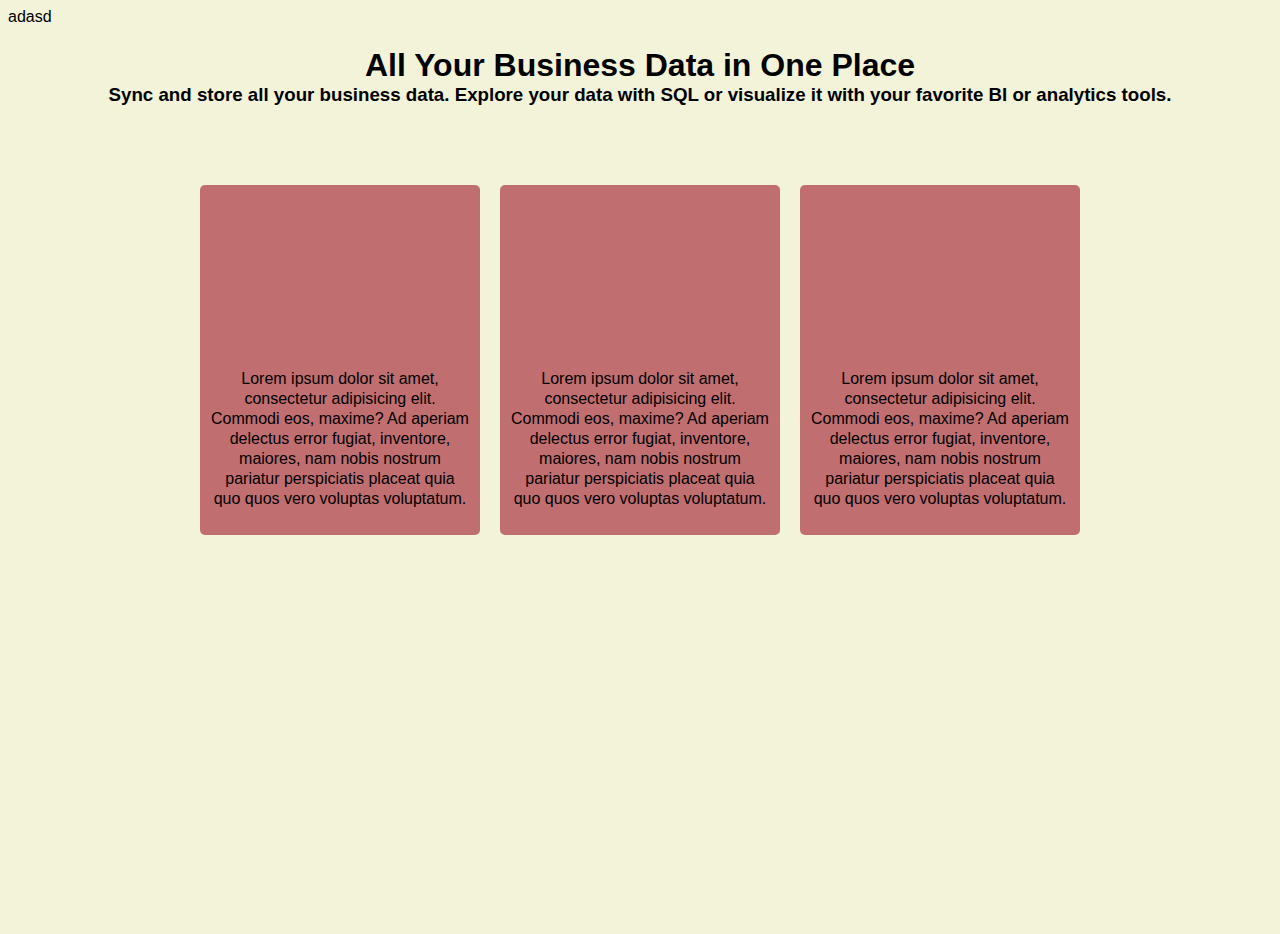
<file: opdracht-2-3/index.html>
<!DOCTYPE html>
<html lang="en">
<head>
    <meta charset="UTF-8">
    <meta name="viewport" content="width=device-width, initial-scale=1, minimum-scale=1"/>
    <link rel="stylesheet" href="styles.css">
    <title>Flexbox opdracht 2 en 3</title>
</head>

<body>
<nav>adasd</nav>
    <div class="container">
    <div>
        <h1>All Your Business Data in One Place</h1>
        <h3>Sync and store all your business data. Explore your data with SQL or visualize it with your favorite BI or
            analytics tools.</h3>
    </div>
    <section>
        <article>
            <p>Lorem ipsum dolor sit amet, consectetur adipisicing elit. Commodi eos, maxime? Ad aperiam delectus error fugiat, inventore, maiores, nam nobis nostrum pariatur perspiciatis placeat quia quo quos vero voluptas voluptatum.</p>
        </article>
        <article>
            <p>Lorem ipsum dolor sit amet, consectetur adipisicing elit. Commodi eos, maxime? Ad aperiam delectus error fugiat, inventore, maiores, nam nobis nostrum pariatur perspiciatis placeat quia quo quos vero voluptas voluptatum.</p>
        </article>
        <article>
            <p>Lorem ipsum dolor sit amet, consectetur adipisicing elit. Commodi eos, maxime? Ad aperiam delectus error fugiat, inventore, maiores, nam nobis nostrum pariatur perspiciatis placeat quia quo quos vero voluptas voluptatum.</p>
        </article>
    </section>
    </div>

</body>
</html>
</file>
<file: opdracht-2-3/styles.css>
* {
    box-sizing: border-box;
    font-family: arial;
}

body {
    background-color: #F2F3D9;



}

h1, h3 {
    text-align: center;
}

h1 {
    margin-bottom:0px;
}
h3 {
    margin-top:0px;
}

.container {
    width:100%;
    height:100vh;
    display: flex;
    flex-direction: column;
    align-items: center;
    min-width: 600px;
}


section {
    margin-top:60px;
    display: flex;
    justify-content: space-around;
    max-width: 1200px;

}

section article {
    border-radius:5px;
    padding:10px;
    background-color:#C16E70;
    height:350px;
    flex-basis:280px;
    flex-shrink:1;

    display: flex;
    flex-direction: column;
    justify-content: flex-end;
    line-height:20px;
    text-align: center;

    margin-left:10px;
    margin-right:10px;
}

section article:first-child {
    margin-left:0px;
}
section article:last-child {
    margin-right:0px;
}
</file>
